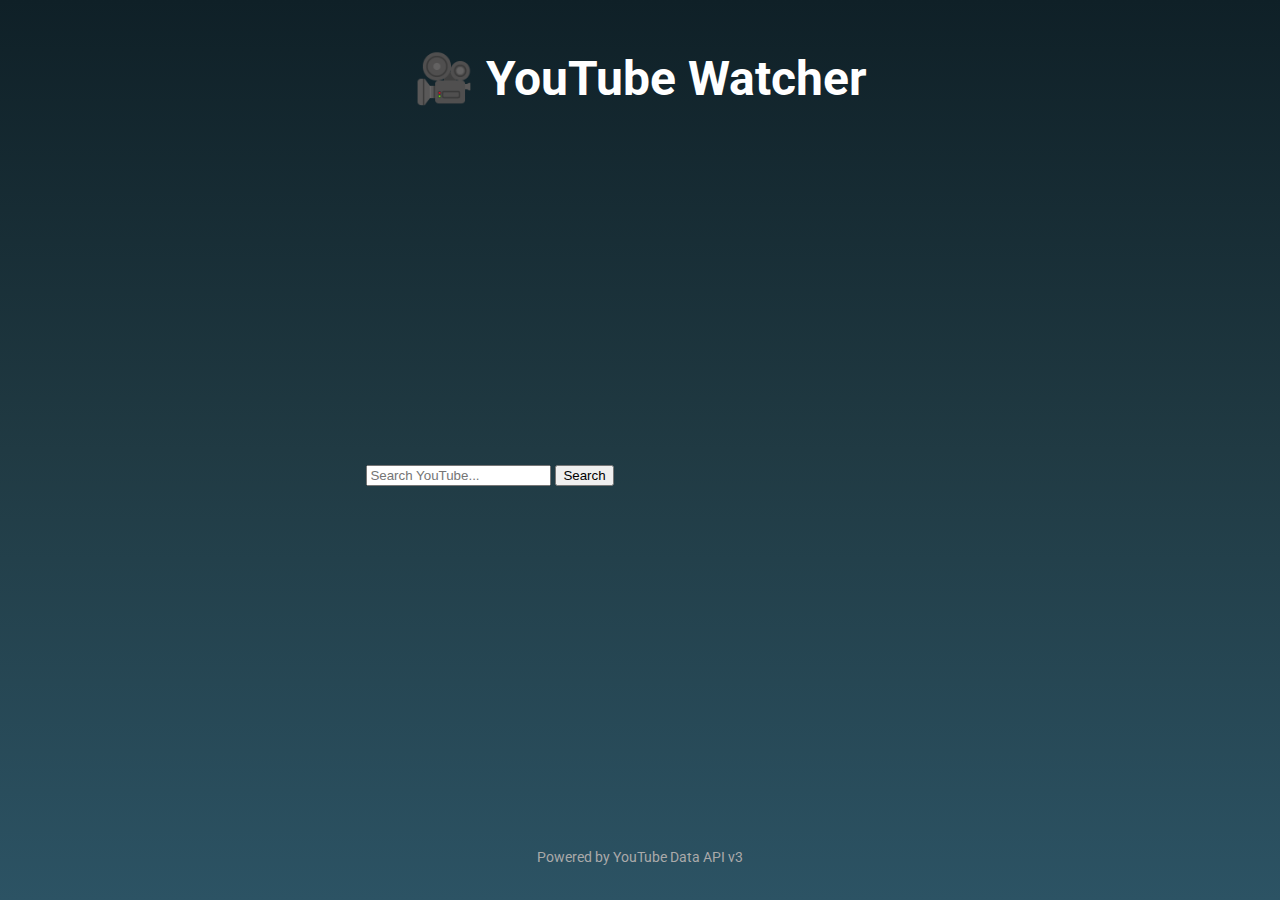
<file: index.html>
<!DOCTYPE html>
<html lang="en">
<head>
<meta charset="UTF-8">
<meta name="viewport" content="width=device-width, initial-scale=1.0">
<title>YouTube Watcher</title>
<link rel="stylesheet" href="style.css">
<link href="https://fonts.googleapis.com/css2?family=Roboto:wght@400;500;700&display=swap" rel="stylesheet">
</head>
<body>
<header>
    <h1>🎥 YouTube Watcher</h1>
</header>

<main>
    <div class="search-container">
        <input id="search" type="text" placeholder="Search YouTube...">
        <button onclick="searchVideos()">Search</button>
    </div>

    <div class="player-container">
        <iframe id="player" width="100%" height="480" src="https://www.youtube.com/embed/dQw4w9WgXcQ" frameborder="0" allowfullscreen></iframe>
    </div>

    <div id="results" class="results"></div>
</main>

<footer>
    <p>Powered by YouTube Data API v3</p>
</footer>

<script src="script.js"></script>
</body>
</html>
</file>
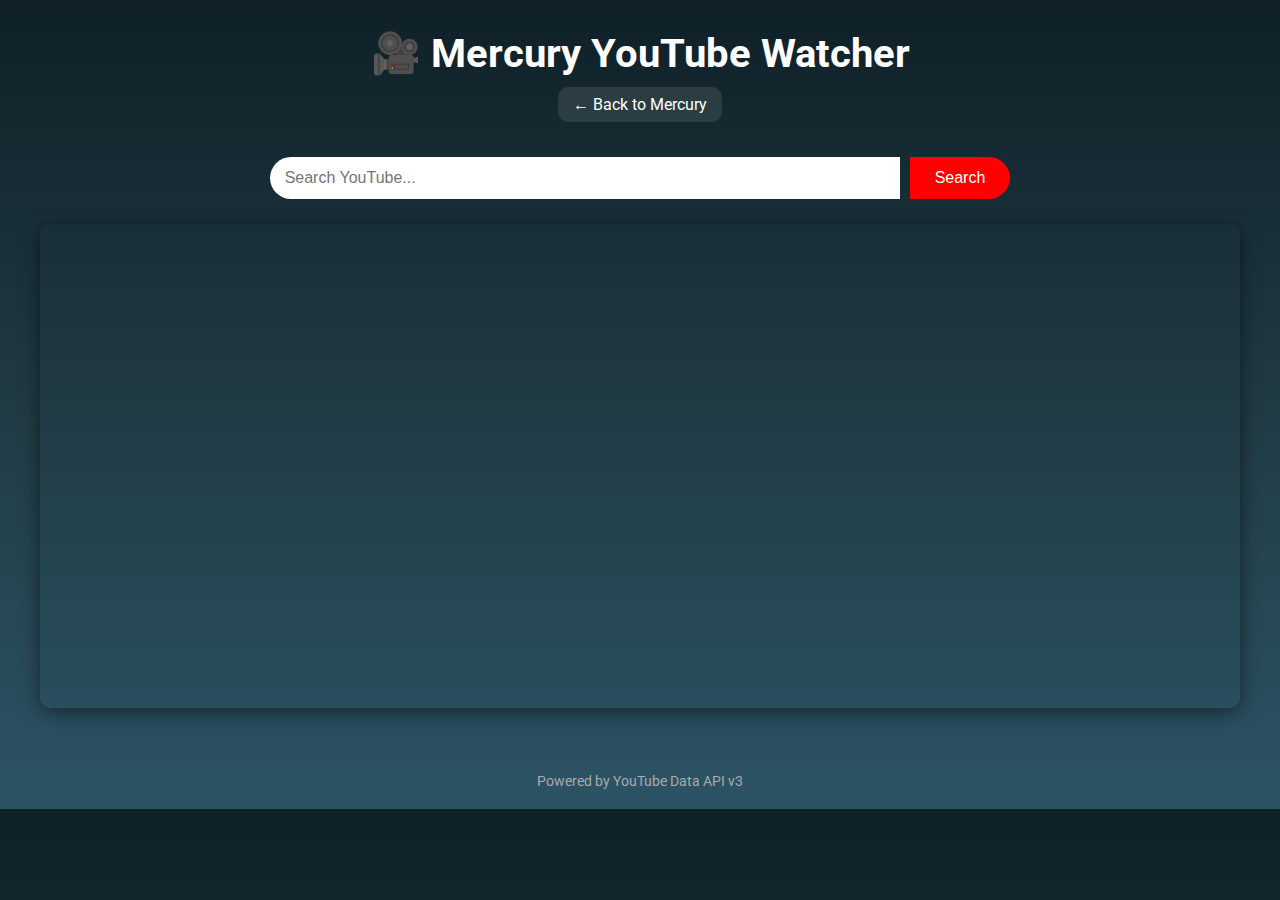
<file: youtube.html>
<!DOCTYPE html>
<html lang="en">
<head>
<meta charset="UTF-8">
<meta name="viewport" content="width=device-width, initial-scale=1.0">
<title>Mercury YouTube Watcher</title>
<link rel="stylesheet" href="youtube.css">
<link href="https://fonts.googleapis.com/css2?family=Roboto:wght@400;500;700&display=swap" rel="stylesheet">
</head>
<body>
<header>
    <h1>🎥 Mercury YouTube Watcher</h1>
    <a href="index.html" class="back-button">← Back to Mercury</a>
</header>

<main>
    <div class="search-container">
        <input id="search" type="text" placeholder="Search YouTube...">
        <button onclick="searchVideos()">Search</button>
    </div>

    <div class="player-container">
        <iframe id="player" width="100%" height="480" src="https://www.youtube.com/embed/dQw4w9WgXcQ" frameborder="0" allowfullscreen></iframe>
    </div>

    <div id="results" class="results"></div>
</main>

<footer>
    <p>Powered by YouTube Data API v3</p>
</footer>

<script src="youtube.js"></script>
</body>
</html>
</file>
<file: youtube.css>
body, html {
    margin: 0;
    padding: 0;
    font-family: 'Roboto', sans-serif;
    background: linear-gradient(to bottom, #0f2027, #203a43, #2c5364);
    color: #fff;
}

header {
    text-align: center;
    padding: 30px 20px 15px 20px;
}

header h1 {
    margin: 0;
    font-size: 2.5rem;
}

.back-button {
    display: inline-block;
    margin-top: 10px;
    color: #fff;
    text-decoration: none;
    font-size: 1rem;
    background-color: rgba(255,255,255,0.1);
    padding: 8px 15px;
    border-radius: 10px;
    transition: 0.3s;
}

.back-button:hover {
    background-color: rgba(255,255,255,0.2);
}

main {
    max-width: 1200px;
    margin: 20px auto;
    padding: 0 15px;
}

.search-container {
    display: flex;
    justify-content: center;
    margin-bottom: 25px;
    gap: 10px;
}

.search-container input {
    flex: 1;
    max-width: 600px;
    padding: 12px 15px;
    font-size: 16px;
    border-radius: 25px 0 0 25px;
    border: none;
    outline: none;
}

.search-container button {
    padding: 12px 25px;
    font-size: 16px;
    background-color: #FF0000;
    border: none;
    border-radius: 0 25px 25px 0;
    color: #fff;
    cursor: pointer;
    transition: background 0.3s;
}

.search-container button:hover {
    background-color: #e60000;
}

.player-container {
    margin: 20px auto;
    max-width: 100%;
    border-radius: 10px;
    overflow: hidden;
    box-shadow: 0 4px 20px rgba(0,0,0,0.5);
}

.results {
    margin-top: 25px;
    display: grid;
    grid-template-columns: repeat(auto-fill, minmax(220px, 1fr));
    gap: 20px;
}

.video-card {
    background-color: rgba(255,255,255,0.05);
    border-radius: 10px;
    overflow: hidden;
    cursor: pointer;
    transition: transform 0.2s, box-shadow 0.2s;
    display: flex;
    flex-direction: column;
}

.video-card:hover {
    transform: translateY(-5px);
    box-shadow: 0 10px 20px rgba(0,0,0,0.5);
}

.video-card img {
    width: 100%;
    height: auto;
    display: block;
}

.video-card p {
    margin: 10px;
    font-size: 14px;
    font-weight: 500;
    line-height: 1.2;
}

footer {
    text-align: center;
    margin: 40px 0 20px 0;
    color: #aaa;
    font-size: 14px;
}
</file>
<file: style.css>
/* Global Reset */
body, html {
    margin: 0;
    padding: 0;
    font-family: 'Roboto', sans-serif;
    background: linear-gradient(to bottom, #0f2027, #203a43, #2c5364); /* gradient blue/black */
    color: #fff;
    display: flex;
    flex-direction: column;
    min-height: 100vh;
}

header {
    text-align: center;
    padding: 50px 20px 30px 20px;
}

header h1 {
    font-size: 3rem;
    margin: 0;
}

header p {
    font-size: 1.2rem;
    color: #ccc;
    margin-top: 10px;
}

main {
    flex: 1;
    display: flex;
    justify-content: center;
    align-items: center;
}

.button-grid {
    display: grid;
    grid-template-columns: repeat(auto-fit, minmax(220px, 1fr));
    gap: 25px;
    width: 90%;
    max-width: 1000px;
}

.hub-button {
    display: flex;
    justify-content: center;
    align-items: center;
    padding: 25px;
    background-color: rgba(255,255,255,0.1);
    color: #fff;
    font-size: 1.2rem;
    text-decoration: none;
    border-radius: 15px;
    font-weight: 500;
    transition: all 0.3s ease;
    box-shadow: 0 5px 15px rgba(0,0,0,0.3);
    backdrop-filter: blur(5px);
}

.hub-button:hover {
    background-color: rgba(255,255,255,0.2);
    transform: translateY(-5px) scale(1.02);
    box-shadow: 0 10px 20px rgba(0,0,0,0.5);
}

footer {
    text-align: center;
    padding: 20px;
    color: #aaa;
    font-size: 0.9rem;
}
</file>
